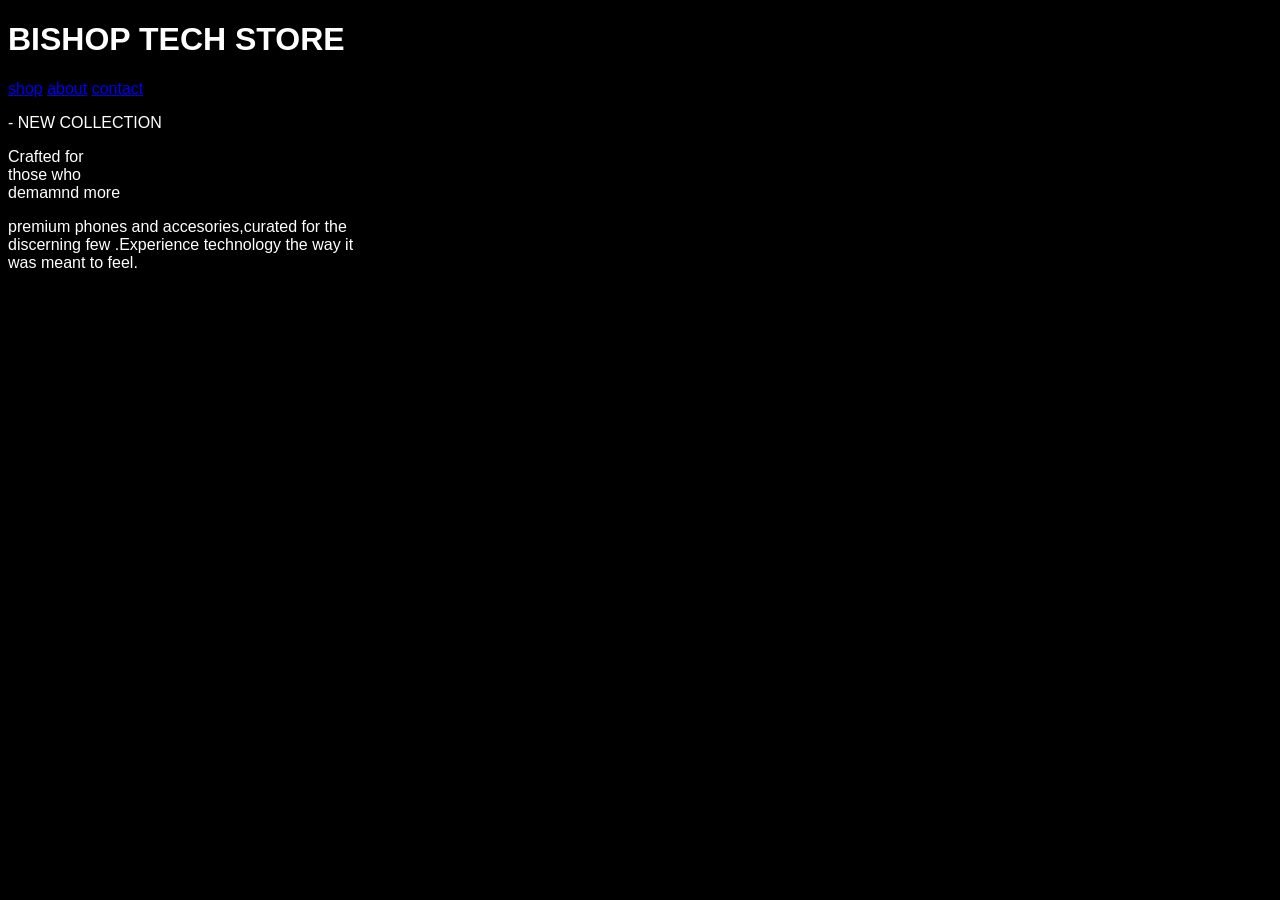
<file: index.html>
<!DOCTYPE html>
<html lang="en">
<head>
    <meta charset="UTF-8">
    <meta name="viewport" content="width=device-width, initial-scale=1.0">
    <title>BTECH</title>
    <link rel="stylesheet" href="style.css">
</head>
<body>
    <header>
        <h1>BISHOP TECH STORE</h1>
       
        <nav>
             <a href="index.html">shop</a>
            <a href="about.html">about</a>
            <a href="contacts.html">contact</a>
        </nav>

        <p>- NEW COLLECTION</p>

        <P>
            Crafted for <br>
            those who <br>
            demamnd more 
        </P>

        <p>
            premium phones and accesories,curated for the <br>
            discerning few .Experience technology the way it <br>
             was meant to feel.
        </p> 

    </header> 

     
    
    
</body>
</html>
</file>
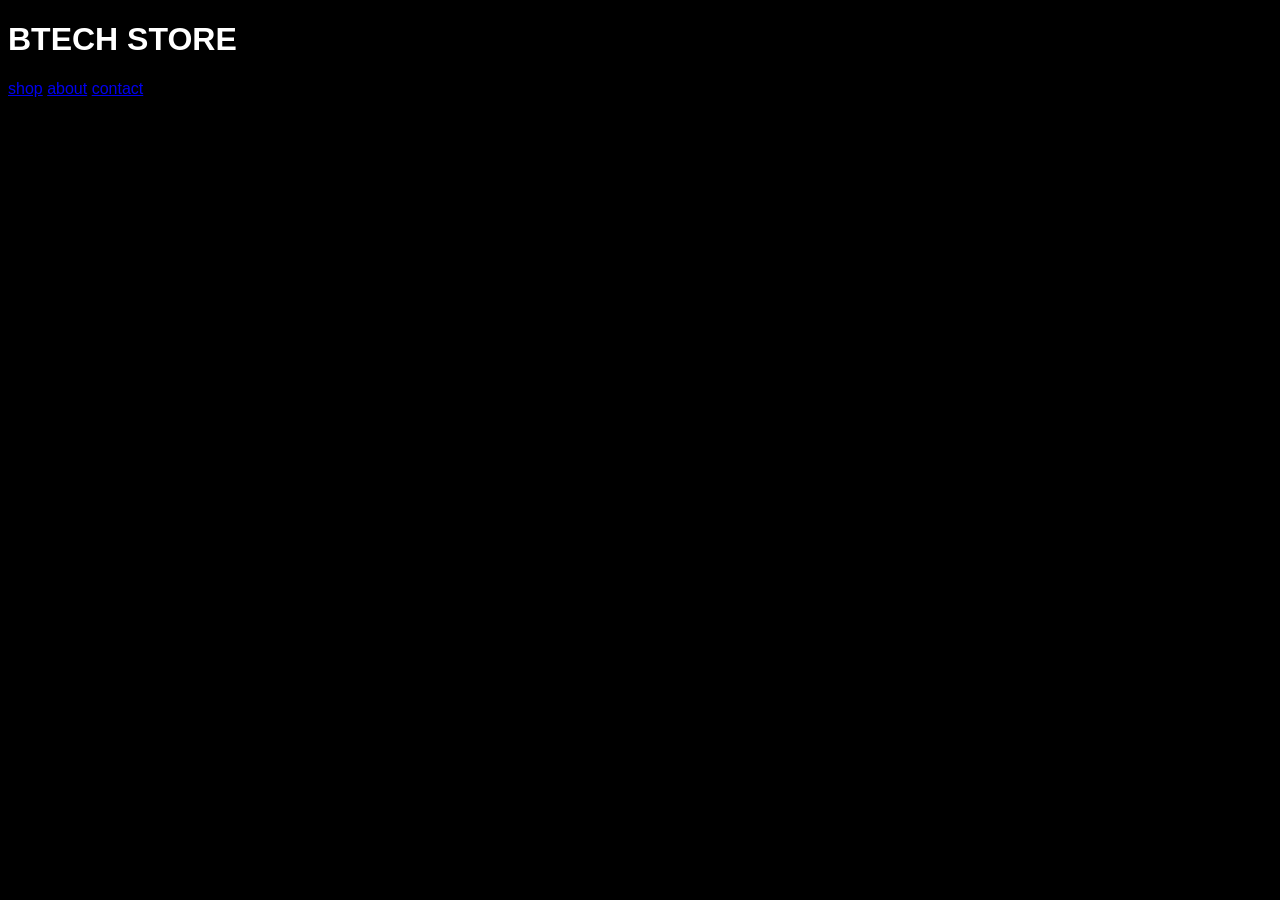
<file: about.html>
<!DOCTYPE html>
<html lang="en">
<head>
    <meta charset="UTF-8">
    <meta name="viewport" content="width=device-width, initial-scale=1.0">
    <title>BTECH</title>
    <link rel="stylesheet" href="style.css">
</head>
<body>
    <header>
        <h1>BTECH STORE</h1>

        <nav>
             <a href="index.html">shop</a>
            <a href="about.html">about</a>
            <a href="contacts.html">contact</a>
        </nav>

       
    </header>
     
    
    
</body>
</html>
</file>
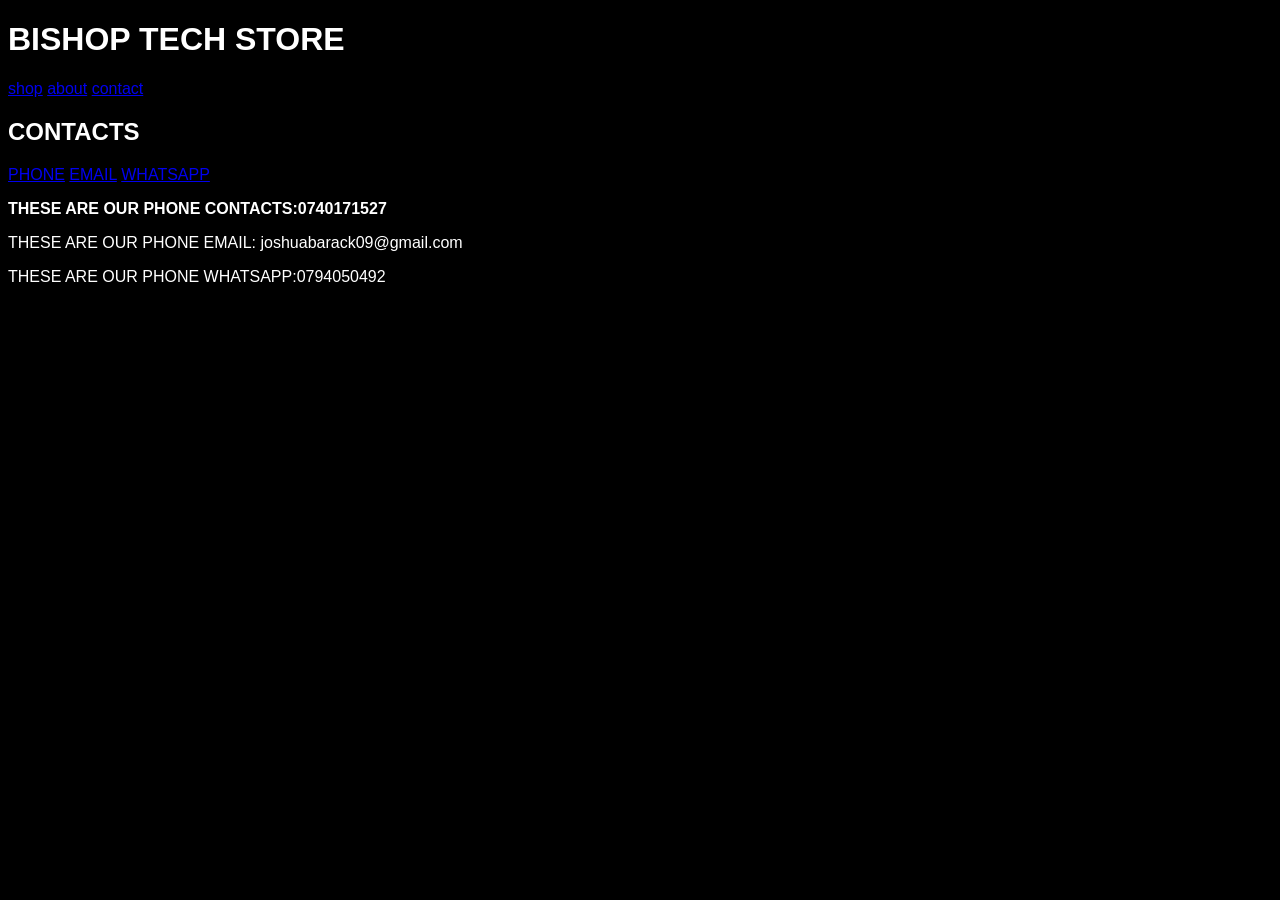
<file: contacts.html>
<!DOCTYPE html>
<html lang="en">
<head>
    <meta charset="UTF-8">
    <meta name="viewport" content="width=device-width, initial-scale=1.0">
    <title>BTECH</title>
    <link rel="stylesheet" href="style.css">
</head>
<body>
    <header>
        <h1>BISHOP TECH STORE</h1>

        <nav>
             <a href="index.html">shop</a>
            <a href="about.html">about</a>
            <a href="contacts.html">contact</a>
        </nav>

        
    </header>
     <section>
        <h2>CONTACTS</h2>
     </section>
     <main>
        <section>
            <a href="#PHONE">PHONE</a>
            <a href="#EMAIL">EMAIL</a>
            <a href="#WHATSAPP">WHATSAPP</a>
        </section>
        <section "PHONE">
            <P><strong>THESE ARE OUR PHONE CONTACTS:0740171527</strong></P>

        </section>
        <section "EMAIL">
            <p>THESE ARE OUR PHONE EMAIL: joshuabarack09@gmail.com</p>
        </section>
        <section "WHATSAPP">
            <p>THESE ARE OUR PHONE WHATSAPP:0794050492</p>
        </section>
     </main>

    
    
</body>
</html>
</file>
<file: style.css>
*{
    margin: 2;
    padding: 2;
    box-sizing: border-box;
}

 body {
   
    background: #000;
    color: #fff;
    font-family: Arial, sans-serif;
}
</file>
